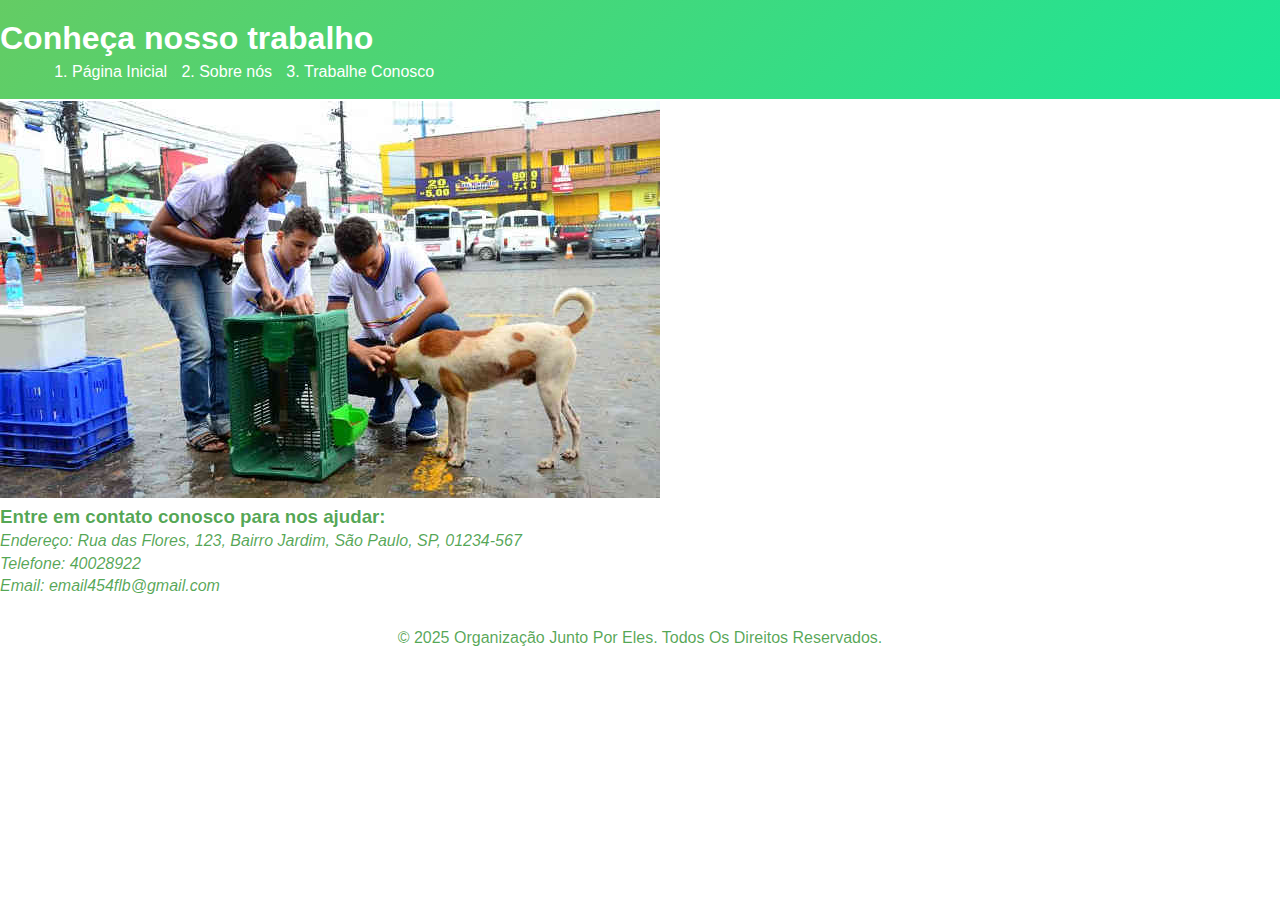
<file: index.html>
<!DOCTYPE html>
<html lang="pt-br">
<head>
    <meta charset="UTF-8">
    <meta name="viewport" content="width=device-width, initial-scale=1.0">
    <title>Juntos por Eles</title>
    <link rel="stylesheet" href="style.css">
</head>
<body>
    <header>
        <h1>Conheça nosso trabalho</h1>
        <nav>
            <ul>
                <li><a href="index.html">Página Inicial</a></li>
                <li><a href="projeto.html">Sobre nós</a></li>
                <li><a href="cadastro.html">Trabalhe Conosco</a></li> 
            </ul>
        </nav>

    </header>

    <main> 
        <section>
            <h2>Quem nós somos?</h2>
            <p>Somos uma ONG independente cujo o objetivo central é ajudar a resgatar</p>
            <p>E cuidar de animais de rua, lhes fornecendo o tratamento necessário até</p>
            <p>que os mesmos arrumem um bom lar.</p>
            <img src="imagens/Voluntários.jpg" alt="Voluntários trabalhando">
        </section>

        <section>
            <h3>Entre em contato conosco para nos ajudar:</h3>
            <address>
                <p> Endereço: Rua das Flores, 123, Bairro Jardim, São Paulo, SP, 01234-567</p>
                <p> Telefone: 40028922</p>
                <p> Email: email454flb@gmail.com</p>
            </address>

        </section>
    </main>

    <footer>
        <p>&copy; 2025 Organização Junto Por Eles. Todos Os Direitos Reservados.</p>
    </footer>
</body>
</html>
</file>
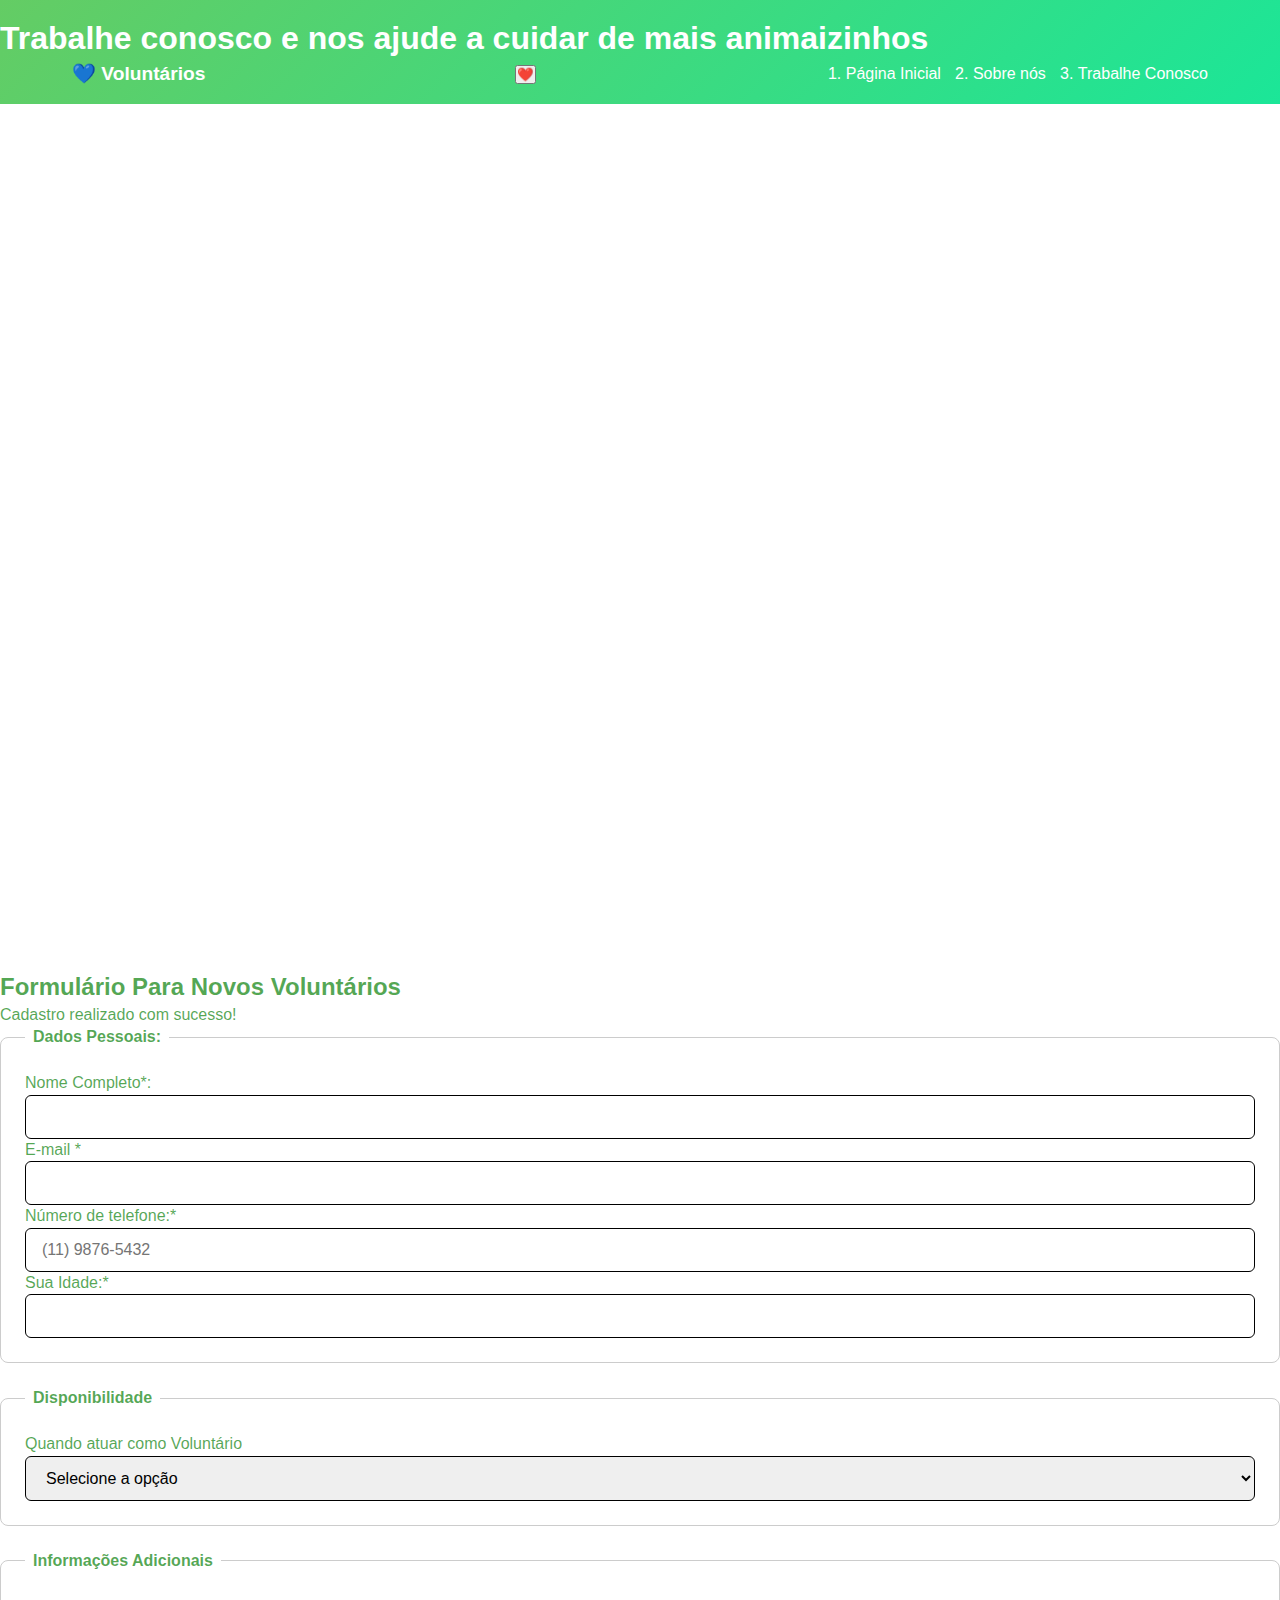
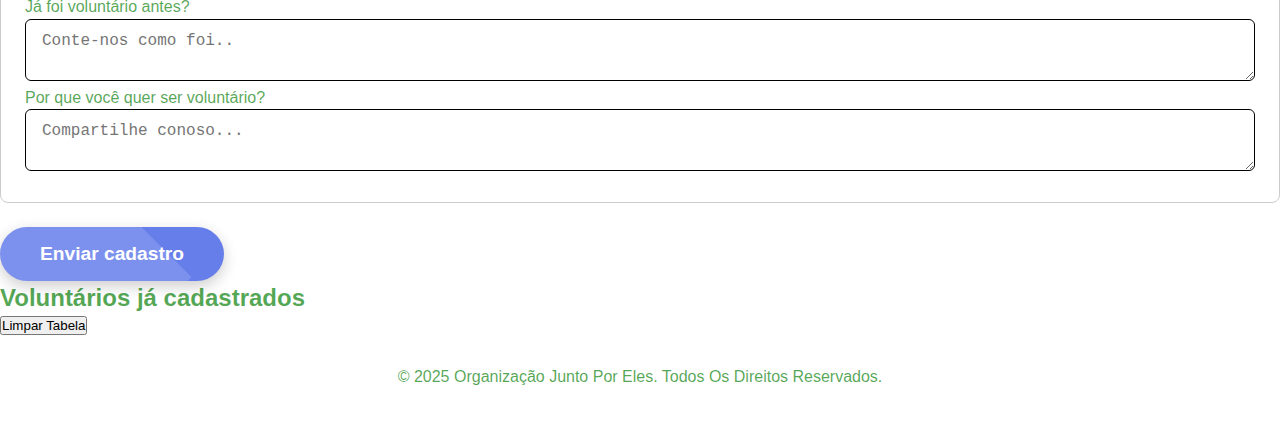
<file: cadastro.html>
<!DOCTYPE html>
<html lang="pt-br">
<head>
    <meta charset="UTF-8">
    <meta name="viewport" content="width=device-width, initial-scale=1.0">
    <title>Trabalhe Conosco &#10084;&#65039;</title>
    <link rel="stylesheet" href="style.css">
</head>

<body>
    <header>
        <h1>Trabalhe conosco e nos ajude a cuidar de mais animaizinhos</h1>
        <nav>
            <div class="logo">&#128153; Voluntários</div>
            <button class="menu-toggle" onclick="toggleMenu()">&#10084;&#65039;</button>
            <ul id="navMenu">
                <li><a href="index.html">Página Inicial</a></li>
                <li><a href="projeto.html" class="active">Sobre nós</a></li>
                <li><a href="cadastro.html">Trabalhe Conosco</a></li>
            </ul>
        </nav>
    </header>

    <section class="hero hero-cadastro">
        <div class="hero-content">
            <h1>Cadastre-se Para Ser Um Voluntário</h1>
            <p>Venha conosco fazer a diferença!</p>
        </div>

    </section>

    <main>
        <section class="signup-section">
            <h2> Formulário Para Novos Voluntários</h2>
            <div class="sucess-message" id="sucessMensage">
                Cadastro realizado com sucesso!
            </div>

            <form id="VoluntariosForm" onsubmit="handleSubmit(event)">
                <fieldset>
                    <legend>Dados Pessoais:</legend>
                    <div class="form-group">
                        <label for="nome"> Nome Completo*:</label>
                        <input type="text" id="nome" name="nome" required>
                    </div>

                    <div class="form-group">
                        <label for="email">E-mail *</label>
                        <input type="email" id="email" name="email" required>
                    </div>

                    <div class="form-group">
                        <label for="Telefone">Número de telefone:*</label>
                        <input type="number" id="telefone" name="telefone" placeholder="(11) 9876-5432" required>
                    </div>

                    <div class="form-group">
                        <label for="Idade">Sua Idade:*</label>
                        <input type="number" id="number" name="Idade" min="18" max="70" required>
                    </div>
                </fieldset>

                <fieldset>
                    <legend>Disponibilidade</legend>
                    <div class="form-group">
                        <label for="Disponibilidade">Quando atuar como Voluntário</label>
                        <select id="Disponibilidade" name="Disponibilidade" required>
                            <option value="">Selecione a opção</option>
                            <option value="fim_de_semana">Fim de Semana</option>
                            <option value="feriados">Feriados</option>
                            <option value="meio_da_semana">Meio da Semana</option>
                            
                        </select>
                    </div>
                </fieldset>

                <fieldset>
                    <legend>Informações Adicionais</legend>
                    <div class="form-group">
                        <label for="experiencia">Já foi voluntário antes?</label>
                        <textarea id="experiencia" name="experiencia" placeholder="Conte-nos como foi.."></textarea>
                    </div>

                    <div class="form-group">
                        <label for="motivaçao">Por que você quer ser voluntário?</label>
                        <textarea id="motivaçao" name="motivaçao" placeholder="Compartilhe conoso..."></textarea>
                    </div>
                </fieldset>

                <button type="submit" class="btn-primary">Enviar cadastro</button>

            </form>

        

        <section class="voluntarios-lista">
            <h2>Voluntários já cadastrados</h2>
            <div id="TabelaVoluntarios">      
            </div>
            <button onclick="limparTabela()">Limpar Tabela</button>
        </section>

        </section>
    </main>

    <footer>
        <p>&copy; 2025 Organização Junto Por Eles. Todos Os Direitos Reservados.</p>
    </footer>

    <script src="script.js"></script>
</body>
</html>
</file>
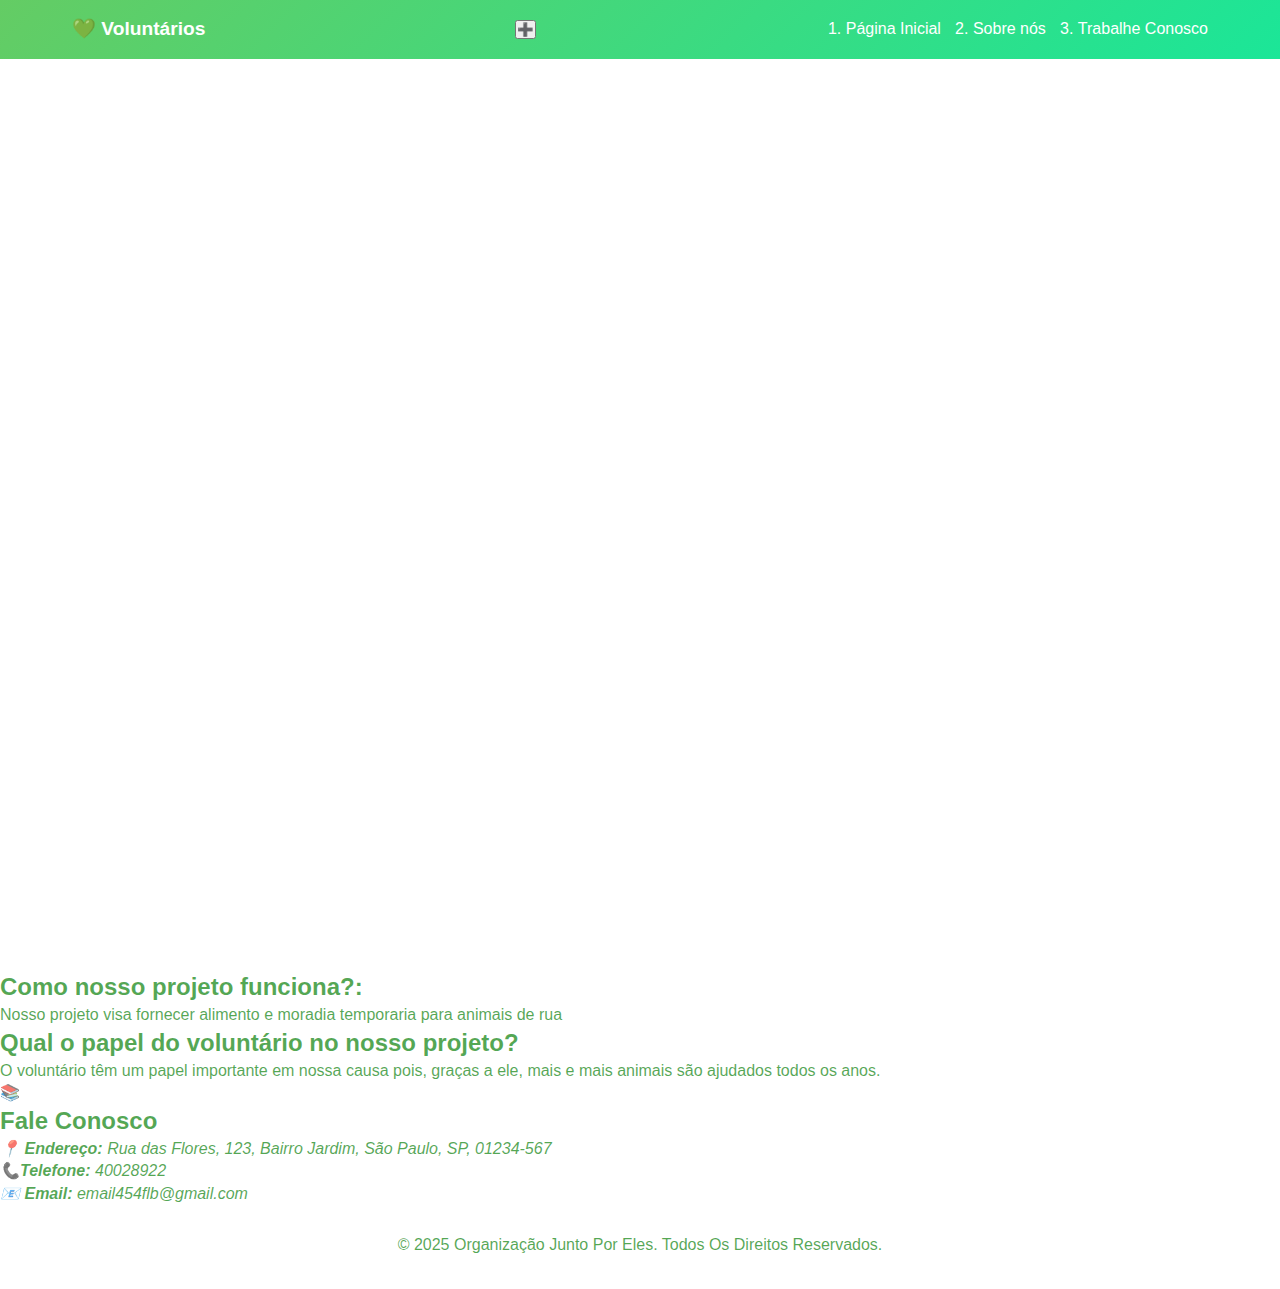
<file: projeto.html>
<!DOCTYPE html>
<html lang="pt-br">
<head>
    <meta charset="UTF-8">
    <meta name="viewport" content="width=device-width, initial-scale=1.0">
    <title>Projetos dos Voluntários</title>
    <link rel="stylesheet" href="style.css">
</head>
<body>
    <header>
        <nav>
            <div class="logo"> 💚 Voluntários</div>
            <button class="menu-toggle" onclick="toggleMenu()">➕</button>
            <ul id="navMenu">
                <li><a href="index.html"> Página Inicial</a></li>
                <li><a href="projeto.html">Sobre nós</a></li>
                <li><a href="cadastro.html"> Trabalhe Conosco</a></li>
            </ul>
        </nav>
    </header>

    <!--Section do subtitulo-->
    <section class="hero">

        <div class="hero-content">
            <h1>Projetos dos nossos voluntários</h1>
            <p>Veja como ajudamos os animais de rua e como os ajudar!!</p>
        </div>
    </section>

    <section class="about">
        <h2>Como nosso projeto funciona?:</h2>
        <p>Nosso projeto visa fornecer alimento e moradia temporaria para animais de rua</p>

        <h2>Qual o papel do voluntário no nosso projeto?</h2>
        <p> O voluntário têm um papel importante em nossa causa pois, graças a ele, mais e mais animais são ajudados todos os anos.</p>

        <div class="impact-cards">
            <div class="card">
                <div class="card-icons">&#128218;</div>

            </div>
        </div>
    </section>

    <section class="contato">
        <h2>Fale Conosco</h2>
        <address>
            <p>&#x1F4CD <strong>Endereço:</strong> Rua das Flores, 123, Bairro Jardim, São Paulo, SP, 01234-567</p>
            <p>📞<strong>Telefone:</strong> 40028922</p>
            <p> 📧 <strong>Email:</strong>  email454flb@gmail.com </p>
        </address>

    </section>





    <!--footer-->
    <footer>
        <p>&copy; 2025 Organização Junto Por Eles. Todos Os Direitos Reservados.</p>
    </footer>

    <script src="script.js"></script>
    
</body>
</html>
</file>
<file: style.css>
/*Espaço para mudar todos os elementos*/
*{
    margin: 0;
    padding: 0;
    box-sizing: border-box;
}

/*configuração do corpo do site*/
body{
    font-family: 'Segoe UI', Tahoma, Geneva, Verdana, sans-serif;
    line-height: 1.4;
    color: rgba(18, 133, 18, 0.719);
}

/* configuração do cabeçalho do site*/
header{
    background: linear-gradient(135deg, rgb(100, 204, 100) 0%, rgb(27, 230, 152) 100% );
    color: white;
    padding: 1rem 0;
    position: fixed;
    width: 100%;
    top: 0;
    z-index: 1000;
}

nav{
    max-width: 1200px;
    margin: 0 auto;
    display: flex;
    justify-content: space-between;
    align-items:center;
    padding:0 2rem;
}

nav ul{
    display: flex;
    list-style: nome;
    gap:2rem;
}

nav a{
    color: white;
    text-decoration: none;
    transition: opacity 0.3s;
    font-weight: 400;
    opacity: 0.8s;
}

nav a:hover,
nav a.activate{

    opacity: 1;
    font-weight:bold;
}

.logo{
    font-size: 1.2rem;
    font-weight: bolder;
}

.hero{
    background: linear-gradient(), url();
    background-size: cover;
    background-position: center;
    height: 100vh;
    display: flex;
    align-items: center;
    justify-content: center;
    text-align: center;
    color:white;
    margin-top: 70px;
}

.hero h1,
.hero-page h1{
    font-size: 3.5rem;
    margin-bottom: 1rem;/*16px = 1rem*/
    text-shadow: 2px,2px,4px rgba(0,0,0,0.3);
}

.hero p,
.hero-page p{
    font-size: 1.3rem;
    margin-bottom: 2rem;
}

.hero-content, sinup-section{
    width: 800px;
    margin: 0 auto;
    padding: 2rem;
    animation: fadeinUp 1s ease-out;
    
}

.cta-buttons{
    display: flex;
    flex-direction: row;
    gap: 1.5em;
    justify-content: center;
    align-items: center;
    flex-wrap: wrap;
    margin-top: 2rem;
}

.btn-primary, .btn-secondary{
    flex: 1 1 200px;
    max-width: 250px;
    padding: 1rem 2.5rem;
    font-size: 1.2rem;
    font-weight: bold;
    border-radius: 50px;
    border: none;
    cursor: pointer;
    transition: all 0.3s ease;
    box-shadow: 0 5px 15px rgba(0, 0, 0, 0.2);
    position: relative;
    overflow: hidden;
    text-align: center;

}

.btn-primary{
    background: #667eea;
    color: white;

}

.btn-secondary{
    background: #764ba2;
    color: white;
}

.btn-primary:hover, .btn-secondary:hover{
    transform: translateY(-3px) scale(1.05);
    box-shadow: 0 10px 25px rgba(0, 0, 0, 0.3);
}

.btn-primary::after, .btn-secondary::after{
    content: '';
    position: absolute;
    top: -50px;
    left: -50px;
    width: 200px;
    height: 200px;
    background: rgba(255, 255, 255, 0.15);
    transform: rotate(45deg);
    transition: all 0.5 ease;
}

.btn-primary:hover::after, .btn-secondary:hover::after{
    top: -20px;
    left: -20px;
}

form fieldset{
    border: 1px solid #ccc;
    border-radius: 8px;
    padding: 1.5rem;
    margin-bottom: 1.5rem;
}

form legend{
    font-weight: bold;
    padding: 0 0.5rem;
}

form-group{
    margin-bottom: 1rem;
}

.form-label{
    display: block;
    margin-bottom: 0.5rem;
    font-weight: 500;
}

.form-group input,
.form-group select,
.form-group textarea{
    width: 100%;
    padding: 0.75rem 1rem;
    border-radius: 6px;
    border: 1px solid black;
    font-size: 1rem;
}

.success-message{
    display: none;
    margin-top: 1rem;
    color: greenyellow;
    font-weight: bold;
    text-align: center;
}
footer{
    text-align: center;
    padding: 2rem;
    background: white;
    margin-top: -3px;
}

#TabelaVoluntarios table{
    width: 100%;
    border-collapse: collapse;
    margin-top: 1rem;
    font-family: 'Segoe UI', Tahoma, Geneva, Verdana, sans-serif;
}

#TabelaVoluntarios th,
#TabelaVoluntarios td{
    padding: 0.75rem 1rem;
    border: 1px solid green;
    text-align: center;
}

#TabelaVoluntarios th{
    background-color: #667eea;
    color: white;
    font-family: 600;
}

#TabelaVoluntarios tr:nth-child(even){
    background-color: #f9f9f9;   
}

#TabelaVoluntarios tr:hover{
    background-color: #e0e0ff;
}

#TabelaVoluntarios table{
    border-radius: 8px;
    overflow: hidden;
    box-shadow: 0 2px 8px rgba(0, 0, 0, 1);
}

#TabelaVoluntarios p{
    text-align: center;
    font-weight: 500;
    color: black;
    padding: 1rem;
    
}
</file>
